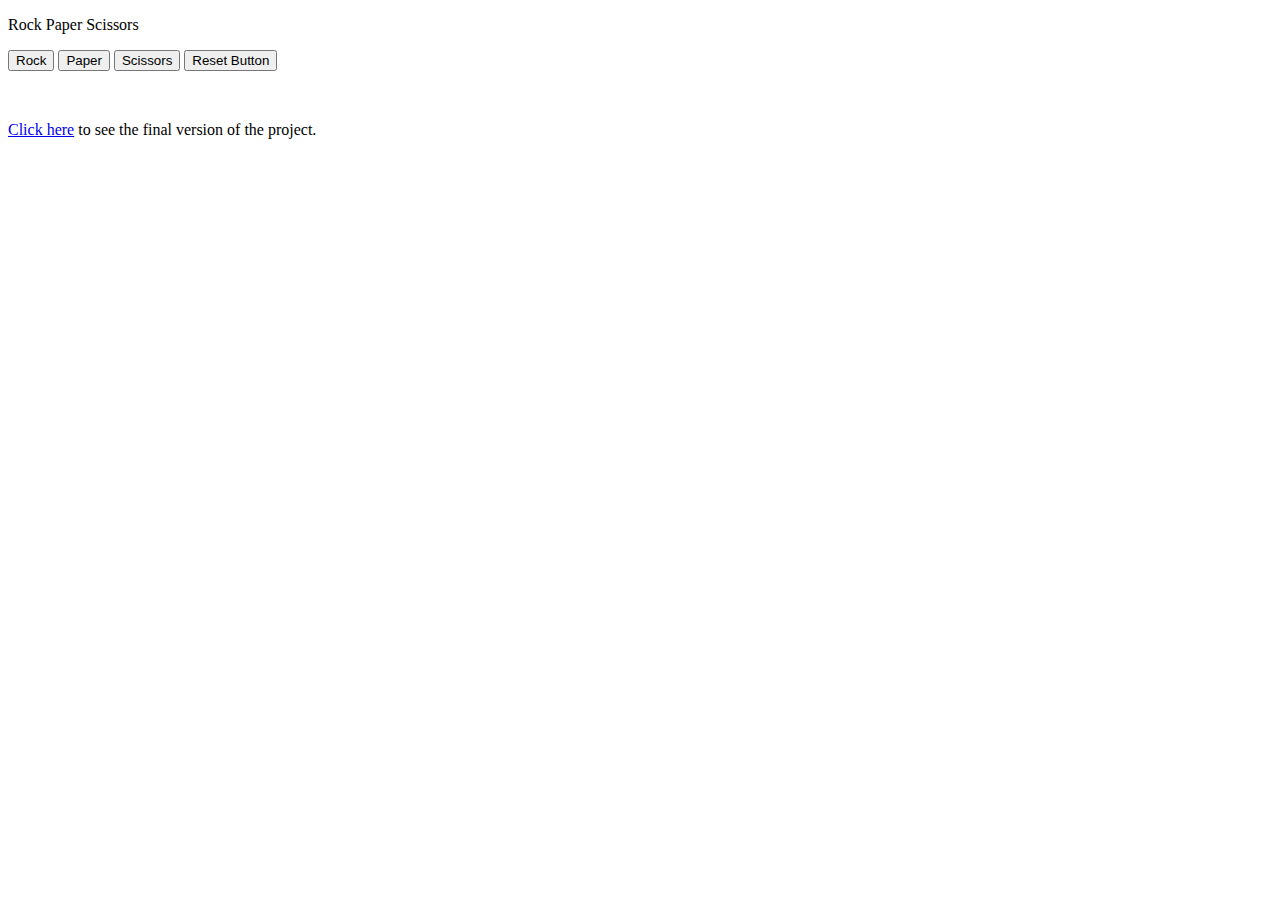
<file: index.html>
<!DOCTYPE html>
<html lang="en">
<head>
  <meta charset="UTF-8">
  <meta name="viewport" content="width=device-width, initial-scale=1.0">
  <title>Rock-Paper-Scissors</title>
  <style>
    .paragraphTwo{
      margin-top: 50px;
    };
  </style>
</head>
<body>
  <p>Rock Paper Scissors</p>
  <button onclick="
   playGame('Rock');
  ">Rock</button>

  <button onclick="
   playGame('Paper');
  ">Paper</button>

  <button onclick="
   playGame('Scissors');
  ">Scissors</button>

  <button onclick ="
   score.wins = 0;
   score.losses = 0;
   score.ties = 0;
   localStorage.removeItem('score');
  ";>Reset Button</button>

  <p class="paragraphTwo"><a href="index1.html">Click here</a> to see the final version of the project.</p>

  <script>
    let score = JSON.parse(localStorage.getItem('score')) ||  {
        wins: 0,
        losses: 0, 
        ties: 0,
      };;
    /*
    if(!score){
      score = {
        wins: 0,
        losses: 0, 
        ties: 0,
      };
    } */

    function playGame(playerMove) {
      const computerMove = pickcomputerMove();

      let result = '';

      
      if(playerMove === 'Scissors'){
          if (computerMove === 'Rock'){
          result = 'You lose.';
          }else if (computerMove ===  'Paper'){
          result = 'You win.';
          } else if (computerMove === 'Scissors'){
          result = 'Tie.';
          };

      } else if (playerMove === 'Paper'){
          if (computerMove === 'Rock'){
          result = 'You win.';
          }else if (computerMove === 'Paper'){
          result = 'Tie.';
          } else if (computerMove === 'Scissors'){
          result = 'You lose.';
          };

      } else if(playerMove === 'Rock'){
          if (computerMove === 'Rock'){
          result = 'Tie.';
          }else if (computerMove === 'Paper'){
          result = 'You lose.';
          } else if (computerMove === 'Scissors'){
          result = 'You win.';
          };
      };
      
      if (result === 'You win.'){
       score.wins++;
      }else if(result === 'You lose.'){
        score.losses++;
      }else if (result === 'Tie.'){
        score.ties++;
      }

      localStorage.setItem('score', JSON.stringify(score));

//  console.log(score);

    alert(`You picked ${playerMove}. Computer picked ${computerMove}. ${result}.
    Wins: ${score.wins}, Losses: ${score.losses}, Tie: ${score.ties}`);
    };

   function pickcomputerMove(){
     const randomNumber = Math.random();

      let computerMove = '';

      if(randomNumber >= 0 && randomNumber <= 1/3){
        computerMove = 'Rock';
      }else if(randomNumber >= 1/3 && randomNumber <= 2/3){
        computerMove = 'Paper';
      } else if (randomNumber >= 2/3 && randomNumber < 1){
      computerMove = 'Scissors';
      };

      return computerMove;
   };
  </script>
</body>
</html>
</file>
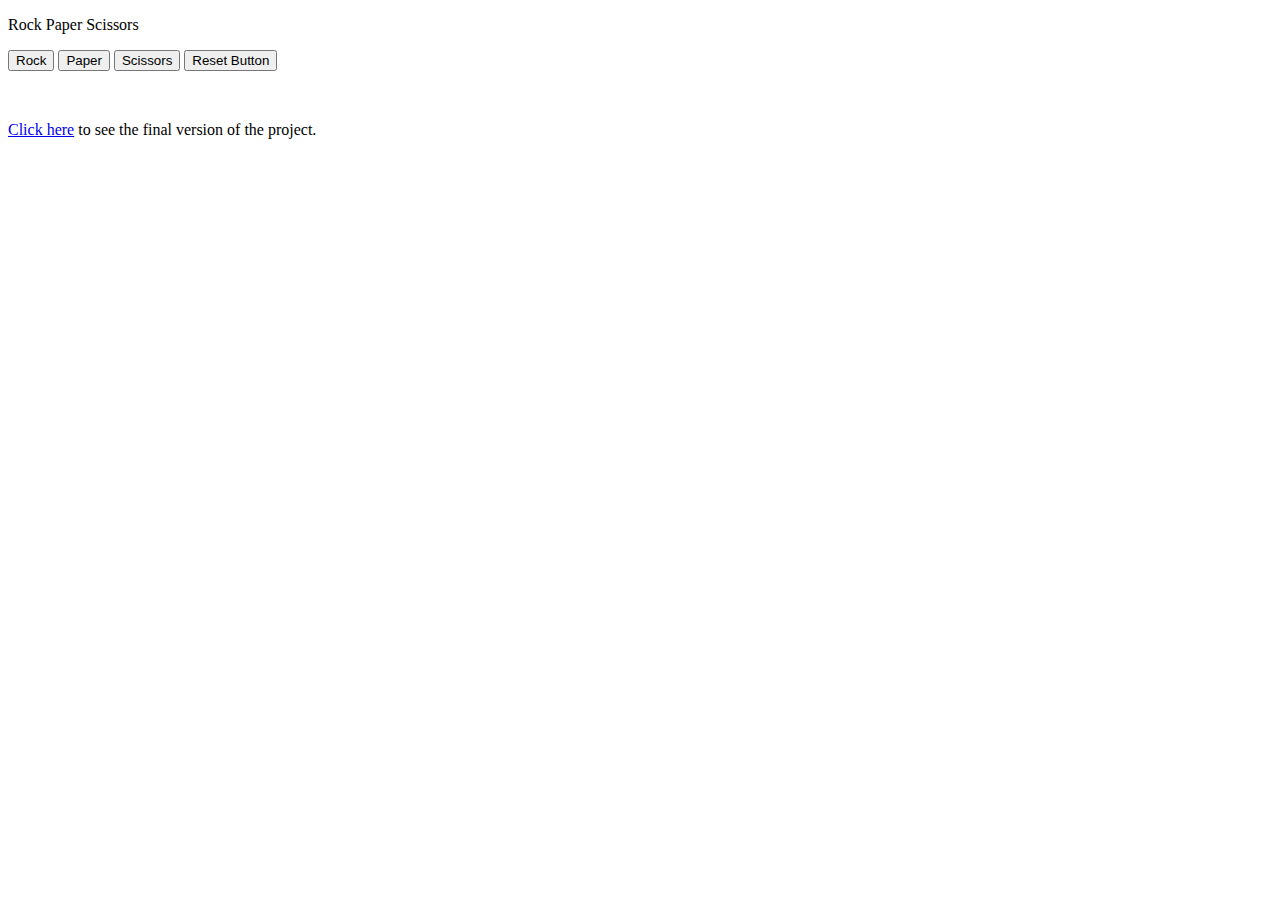
<file: 08-Rock-paper-scissors 2.html>
<!DOCTYPE html>
<html lang="en">
<head>
  <meta charset="UTF-8">
  <meta name="viewport" content="width=device-width, initial-scale=1.0">
  <title>Rock-Paper-Scissors</title>
  <style>
    .paragraphTwo{
      margin-top: 50px;
    };
  </style>
</head>
<body>
  <p>Rock Paper Scissors</p>
  <button onclick="
   playGame('Rock');
  ">Rock</button>

  <button onclick="
   playGame('Paper');
  ">Paper</button>

  <button onclick="
   playGame('Scissors');
  ">Scissors</button>

  <button onclick ="
   score.wins = 0;
   score.losses = 0;
   score.ties = 0;
   localStorage.removeItem('score');
  ";>Reset Button</button>

  <p class="paragraphTwo"><a href="/11-rock-paper-scissors.html">Click here</a> to see the final version of the project.</p>

  <script>
    let score = JSON.parse(localStorage.getItem('score')) ||  {
        wins: 0,
        losses: 0, 
        ties: 0,
      };;
    /*
    if(!score){
      score = {
        wins: 0,
        losses: 0, 
        ties: 0,
      };
    } */

    function playGame(playerMove) {
      const computerMove = pickcomputerMove();

      let result = '';

      
      if(playerMove === 'Scissors'){
          if (computerMove === 'Rock'){
          result = 'You lose.';
          }else if (computerMove ===  'Paper'){
          result = 'You win.';
          } else if (computerMove === 'Scissors'){
          result = 'Tie.';
          };

      } else if (playerMove === 'Paper'){
          if (computerMove === 'Rock'){
          result = 'You win.';
          }else if (computerMove === 'Paper'){
          result = 'Tie.';
          } else if (computerMove === 'Scissors'){
          result = 'You lose.';
          };

      } else if(playerMove === 'Rock'){
          if (computerMove === 'Rock'){
          result = 'Tie.';
          }else if (computerMove === 'Paper'){
          result = 'You lose.';
          } else if (computerMove === 'Scissors'){
          result = 'You win.';
          };
      };
      
      if (result === 'You win.'){
       score.wins++;
      }else if(result === 'You lose.'){
        score.losses++;
      }else if (result === 'Tie.'){
        score.ties++;
      }

      localStorage.setItem('score', JSON.stringify(score));

//  console.log(score);

    alert(`You picked ${playerMove}. Computer picked ${computerMove}. ${result}.
    Wins: ${score.wins}, Losses: ${score.losses}, Tie: ${score.ties}`);
    };

   function pickcomputerMove(){
     const randomNumber = Math.random();

      let computerMove = '';

      if(randomNumber >= 0 && randomNumber <= 1/3){
        computerMove = 'Rock';
      }else if(randomNumber >= 1/3 && randomNumber <= 2/3){
        computerMove = 'Paper';
      } else if (randomNumber >= 2/3 && randomNumber < 1){
      computerMove = 'Scissors';
      };

      return computerMove;
   };
  </script>
</body>
</html>
</file>
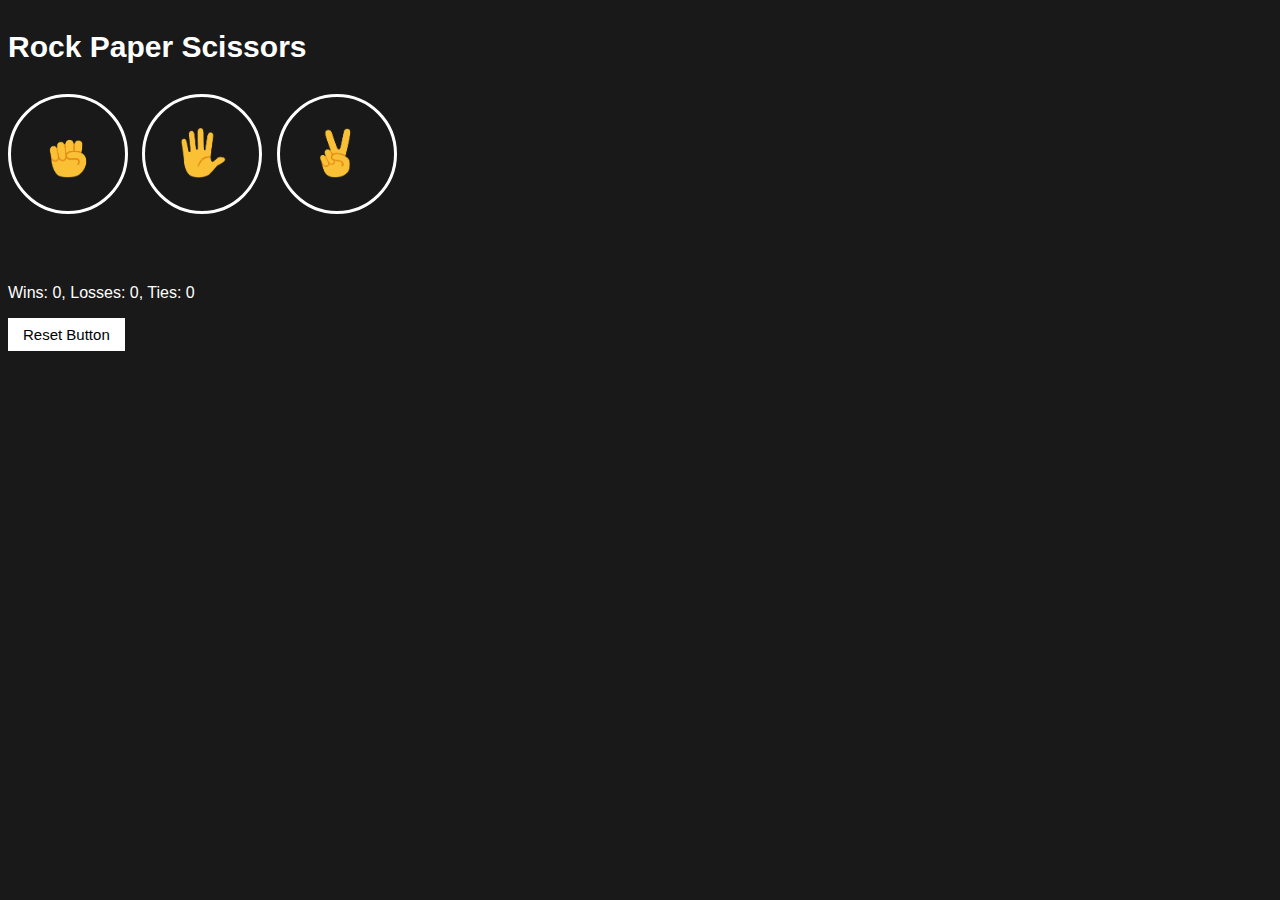
<file: 10-Rock-paper-scissors 3.html>
<!DOCTYPE html>
<html lang="en">
<head>
  <meta charset="UTF-8">
  <meta name="viewport" content="width=device-width, initial-scale=1.0">
  <title>Rock-Paper-Scissors</title>
  <link rel="stylesheet" href="styles/10-rock-paper-scissors.css">
</head>
<body>
  <p class="title">Rock Paper Scissors</p>
  <button onclick="
   playGame('Rock');
  " class="move-button"><img src="images/rock-emoji.png" class="move-icons"></button>

  <button onclick="
   playGame('Paper');
  " class="move-button"><img src="images/paper-emoji.png" class="move-icons"></button>

  <button onclick="
   playGame('Scissors');
  " class="move-button"><img src="images/scissors-emoji.png" class="move-icons"></button>

  <p class="js-results result"></p>

  <p class="js-moves"></p>

  <p class="js-score score"></p>

  <button onclick ="
   score.wins = 0;
   score.losses = 0;
   score.ties = 0;
   localStorage.removeItem('score');
   updateScoreElement();
  "; class="reset-score-button">Reset Button</button>

  <!-- <p class="ParagraphTwo"><a href="">Click here</a> to see the final version of the project.</p> -->

  <script src="scripts/10-rock-paper-scissors.js">
  
  </script>
</body>
</html>
</file>
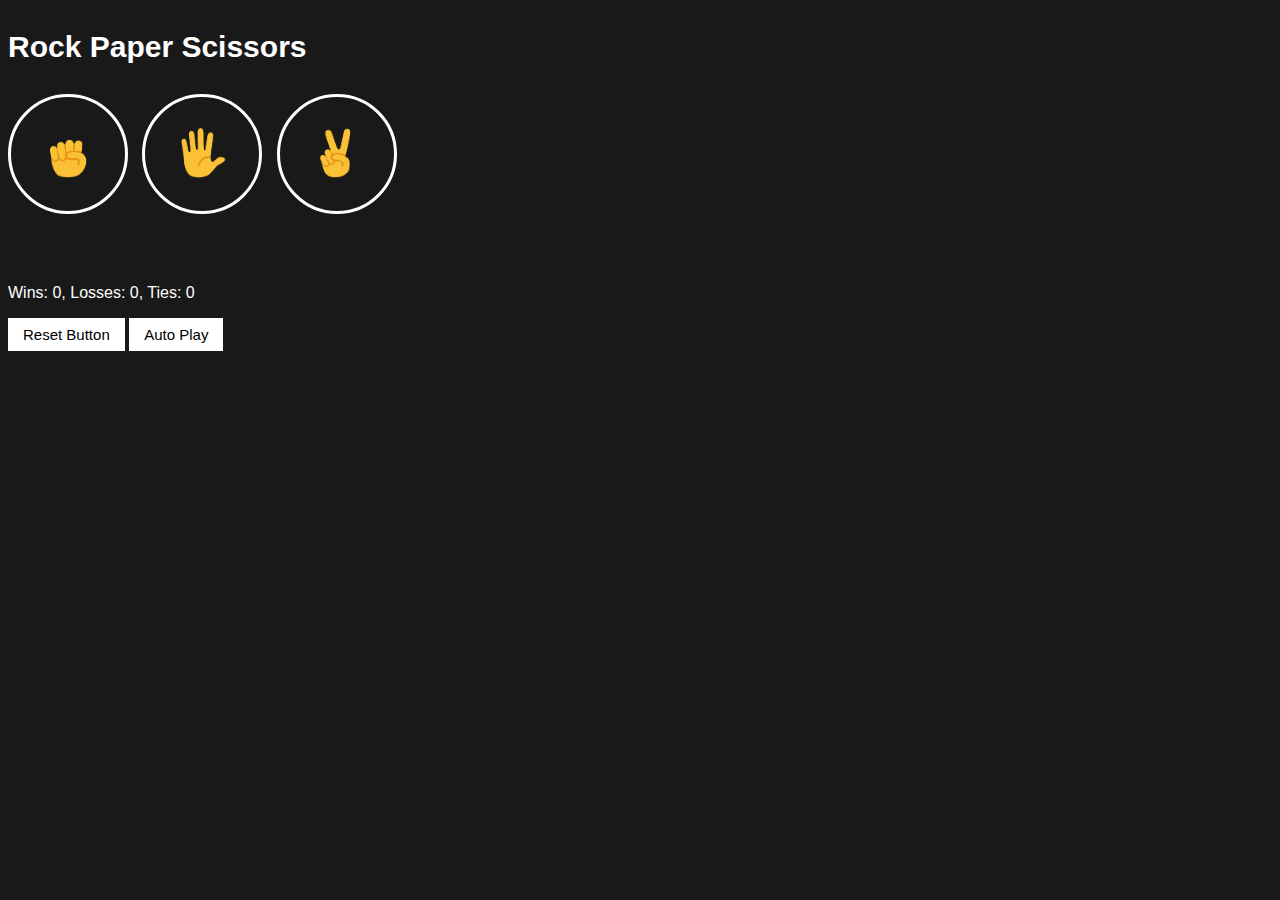
<file: 11-rock-paper-scissors.html>
<!DOCTYPE html>
<html lang="en">
<head>
  <meta charset="UTF-8">
  <meta name="viewport" content="width=device-width, initial-scale=1.0">
  <title>Rock-Paper-Scissors</title>
  <link rel="stylesheet" href="styles/11-rock-paper-scissors.css">
</head>
<body>
  <p class="title">Rock Paper Scissors</p>
  <button onclick="
   playGame('Rock');
  " class="move-button js-rock-button"><img src="images/rock-emoji.png" class="move-icons"></button>

  <button onclick="
   playGame('Paper');
  " class="move-button"><img src="images/paper-emoji.png" class="move-icons"></button>

  <button onclick="
   playGame('Scissors');
  " class="move-button"><img src="images/scissors-emoji.png" class="move-icons"></button>

  <p class="js-results result"></p>

  <p class="js-moves"></p>

  <p class="js-score score"></p>

  <button onclick ="
   score.wins = 0;
   score.losses = 0;
   score.ties = 0;
   localStorage.removeItem('score');
   updateScoreElement();
  "; class="reset-score-button">Reset Button</button>
  <button class="auto-play-button" onclick="
   autoPlay();
  ">Auto Play</button>

  <!-- <p class="ParagraphTwo"><a href="">Click here</a> to see the final version of the project.</p> -->

  <script src="scripts/11-rock-paper-scissors.js">
  
  </script>
</body>
</html>
</file>
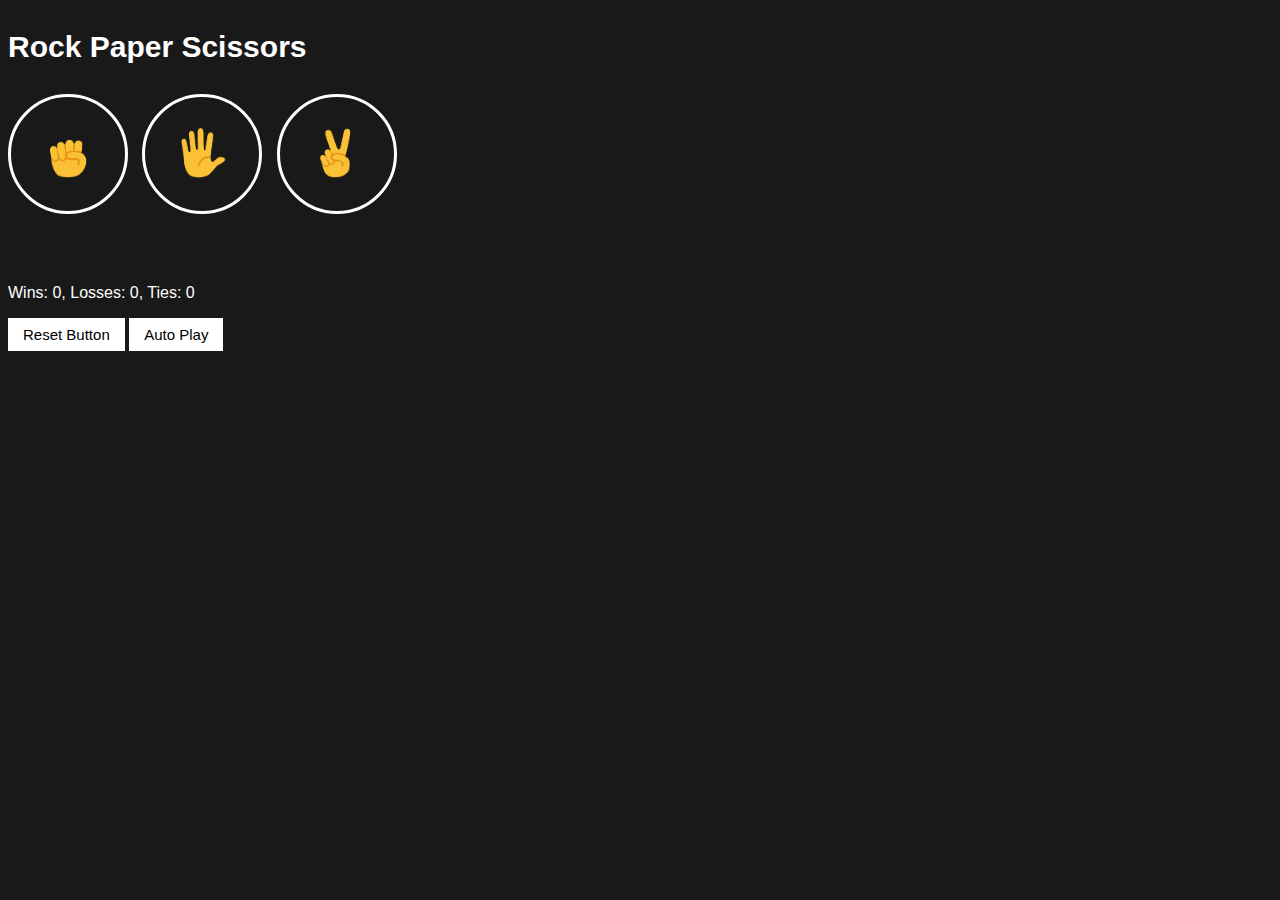
<file: index2.html>
<!DOCTYPE html>
<html lang="en">
<head>
  <meta charset="UTF-8">
  <meta name="viewport" content="width=device-width, initial-scale=1.0">
  <title>Rock-Paper-Scissors</title>
  <link rel="stylesheet" href="styles/11-rock-paper-scissors.css">
</head>
<body>
  <p class="title">Rock Paper Scissors</p>
  <button onclick="
   playGame('Rock');
  " class="move-button js-rock-button"><img src="images/rock-emoji.png" class="move-icons"></button>

  <button onclick="
   playGame('Paper');
  " class="move-button"><img src="images/paper-emoji.png" class="move-icons"></button>

  <button onclick="
   playGame('Scissors');
  " class="move-button"><img src="images/scissors-emoji.png" class="move-icons"></button>

  <p class="js-results result"></p>

  <p class="js-moves"></p>

  <p class="js-score score"></p>

  <button onclick ="
   score.wins = 0;
   score.losses = 0;
   score.ties = 0;
   localStorage.removeItem('score');
   updateScoreElement();
  "; class="reset-score-button">Reset Button</button>
  <button class="auto-play-button" onclick="
   autoPlay();
  ">Auto Play</button>

  <!-- <p class="ParagraphTwo"><a href="">Click here</a> to see the final version of the project.</p> -->

  <script src="scripts/11-rock-paper-scissors.js">
  
  </script>
</body>
</html>
</file>
<file: styles/10-rock-paper-scissors.css>
body {
      background-color: rgb(25, 25, 25);
      color: white;
      font-family: Arial;
    }

    .title {
      font-size: 30px;
      font-weight: bold;
    }

    .move-icons {
      height: 50px;
      
    }

    .move-button{
      background-color: transparent;
      border: 3px solid white;
      width: 120px;
      height: 120px;
      border-radius: 50%;
      margin-right: 10px;
      cursor: pointer;
    }

    .result {
      font-size: 25px;
      font-weight: bold;
      margin-top: 50px;
    }

    .score {
      margin-top: 70px;
    }

    .reset-score-button {
      background-color: white;
      border: none;
      font-size: 15px;
      padding: 8px 15px;
      cursor: pointer;
    }
</file>
<file: styles/11-rock-paper-scissors.css>
body {
      background-color: rgb(25, 25, 25);
      color: white;
      font-family: Arial;
    }

    .title {
      font-size: 30px;
      font-weight: bold;
    }

    .move-icons {
      height: 50px;
      
    }

    .move-button{
      background-color: transparent;
      border: 3px solid white;
      width: 120px;
      height: 120px;
      border-radius: 50%;
      margin-right: 10px;
      cursor: pointer;
    }

    .result {
      font-size: 25px;
      font-weight: bold;
      margin-top: 50px;
    }

    .score {
      margin-top: 70px;
    }

    .reset-score-button,
    .auto-play-button {
      background-color: white;
      border: none;
      font-size: 15px;
      padding: 8px 15px;
      cursor: pointer;
    }
</file>
